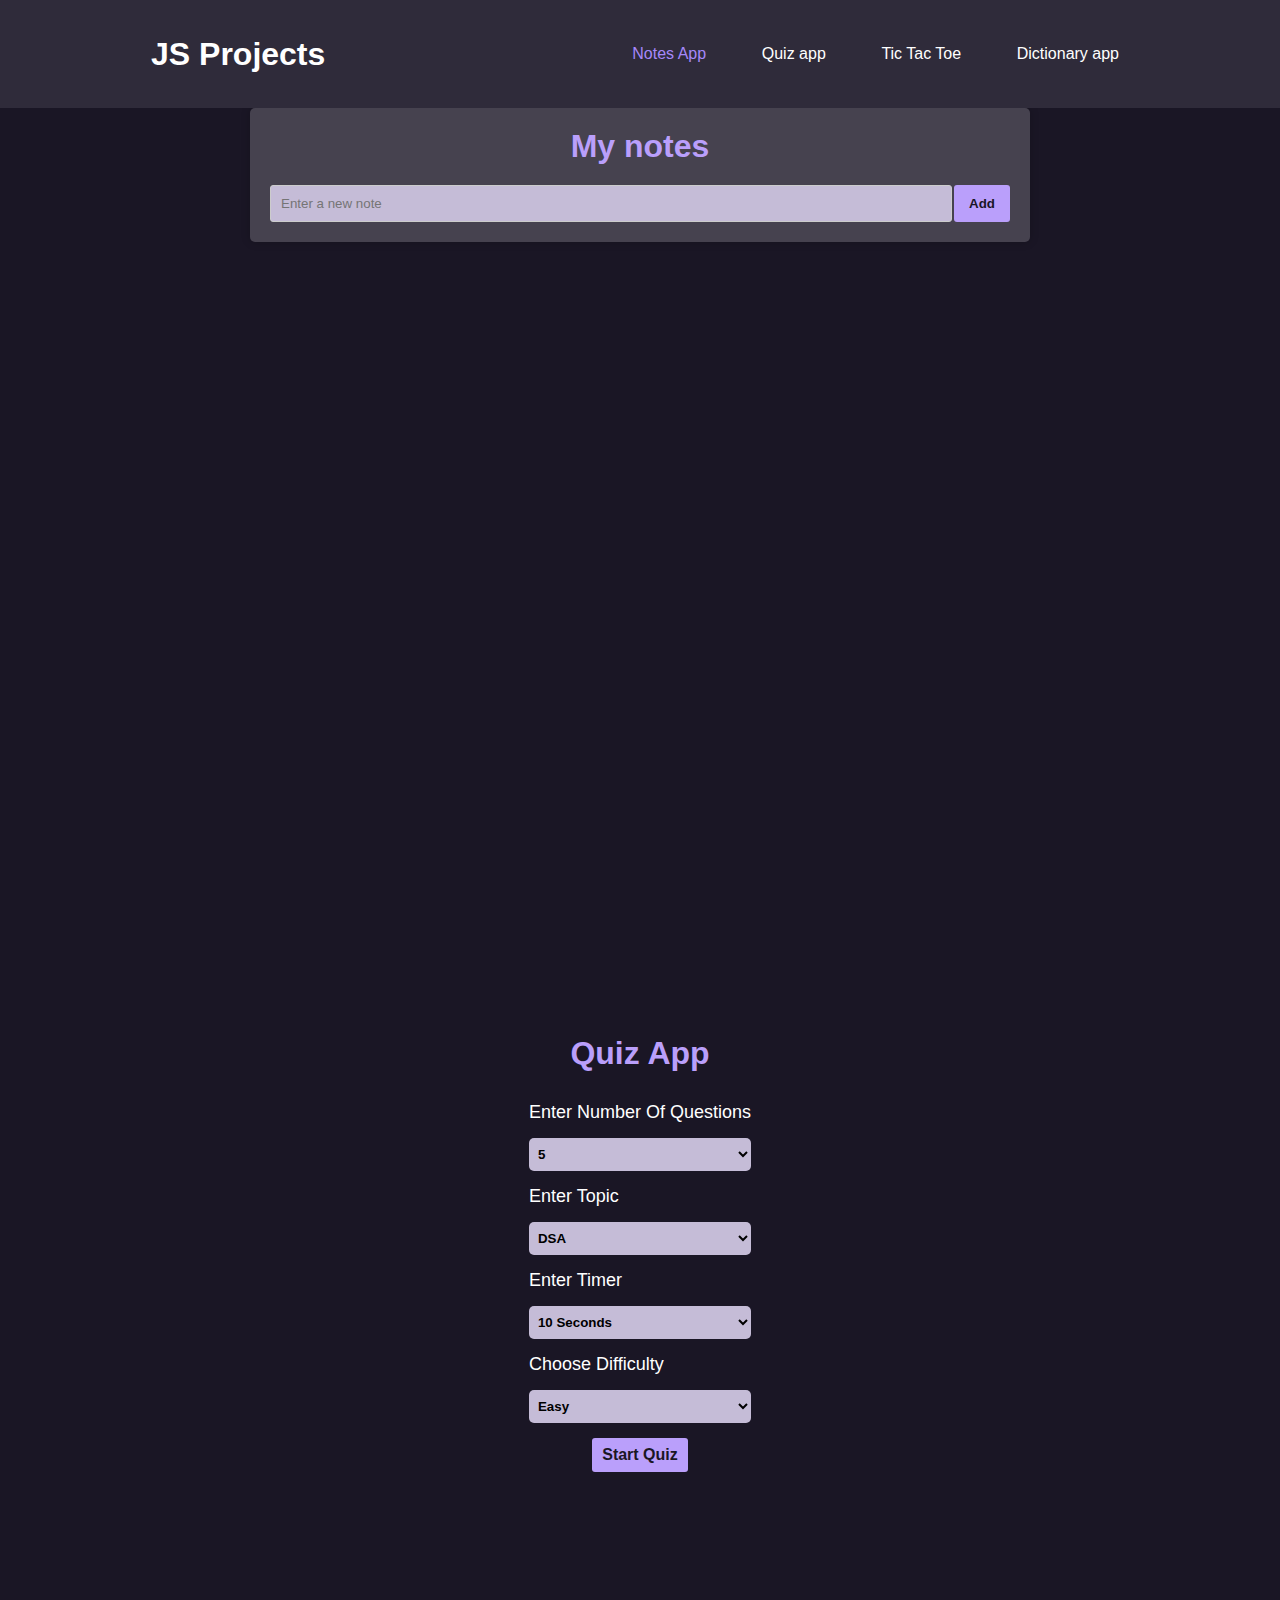
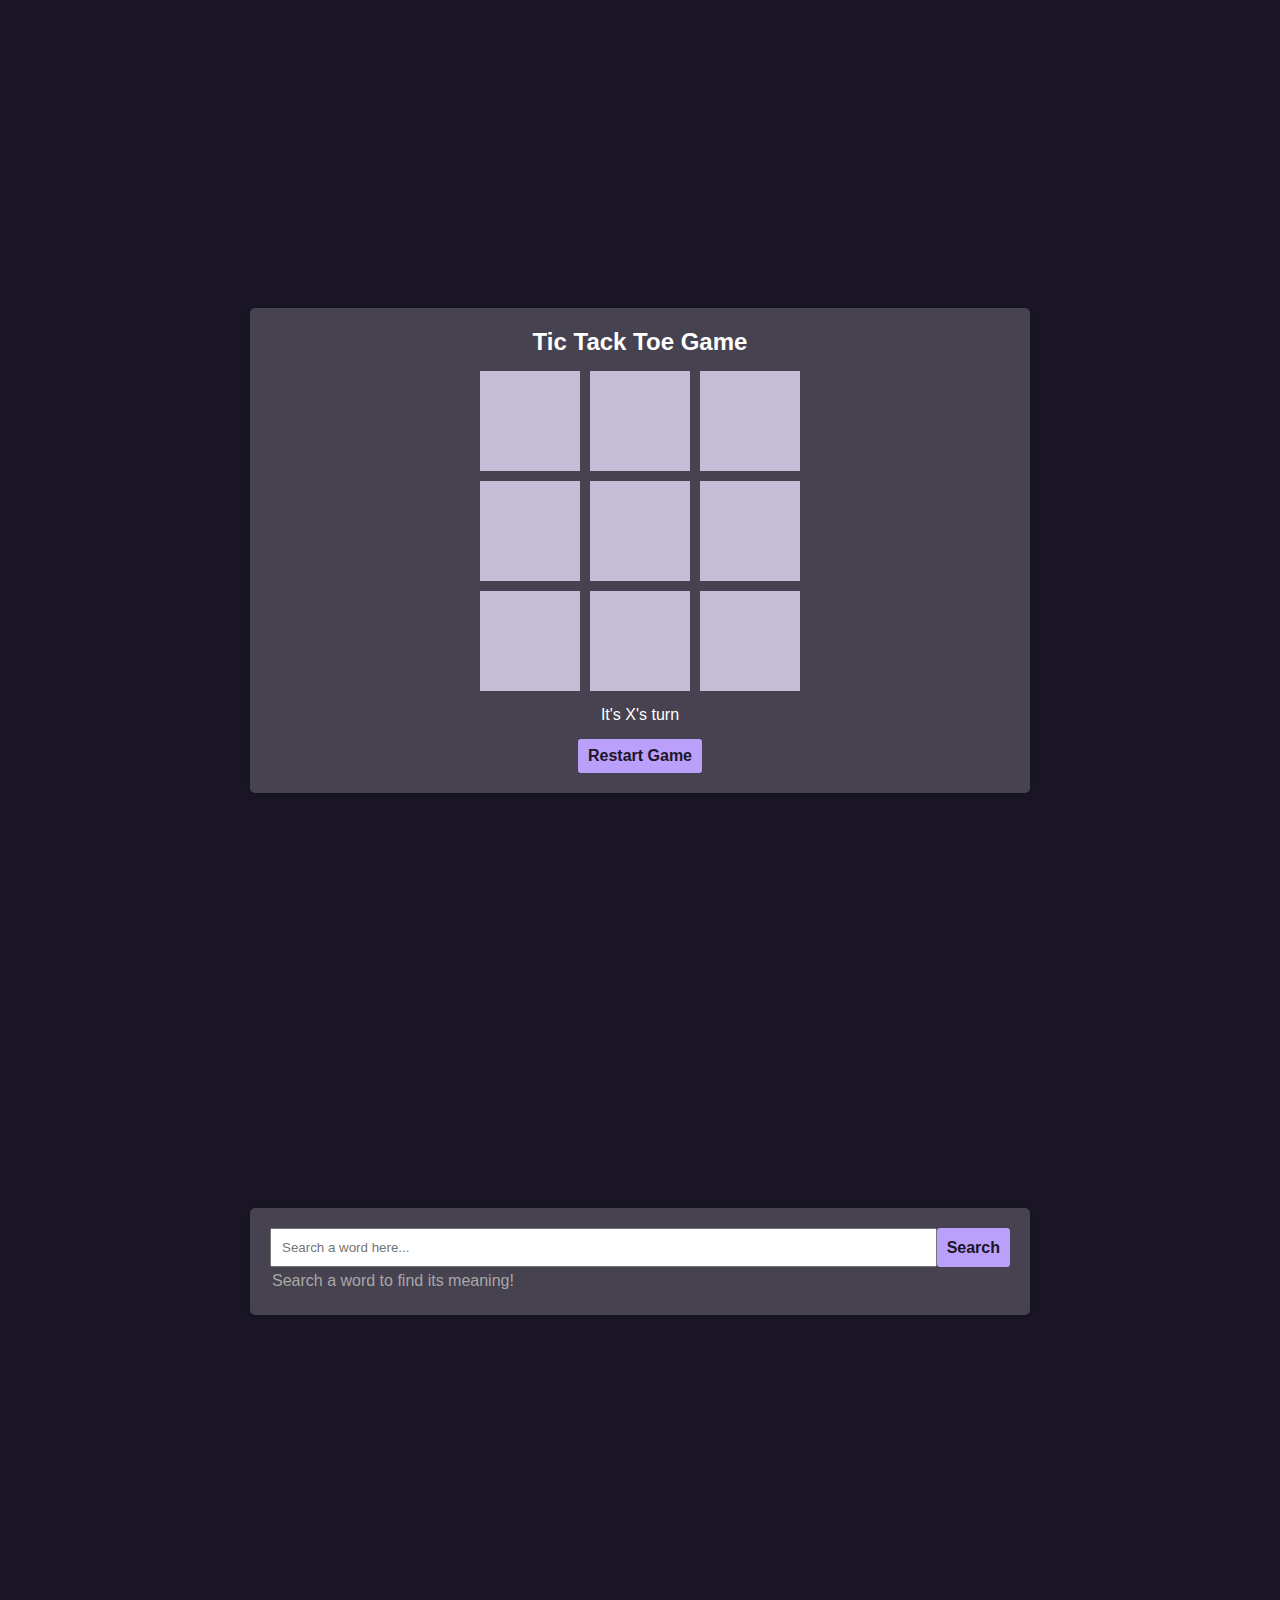
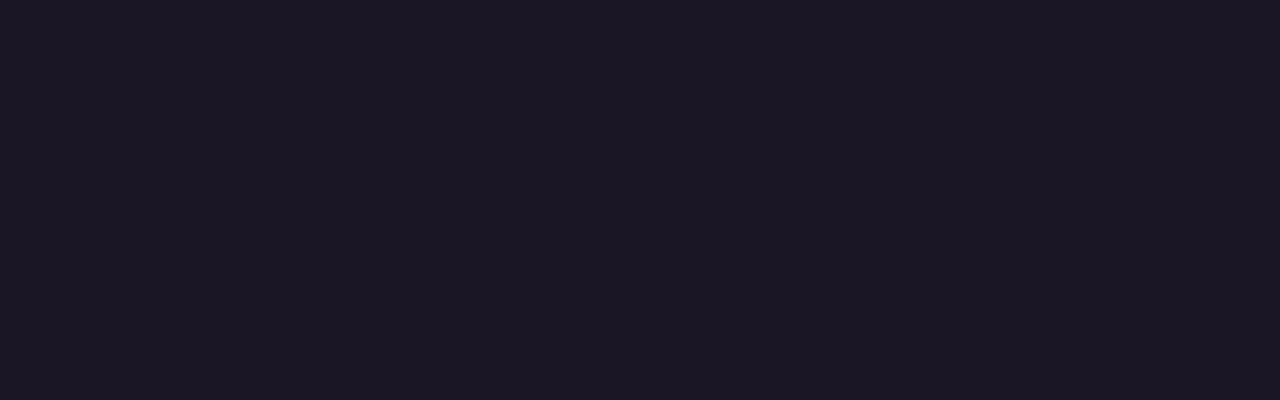
<file: index.html>
<!DOCTYPE html>
<html lang="en">
<head>
    <meta charset="UTF-8">
    <meta name="viewport" content="width=device-width, initial-scale=1.0">
    <title>JS-Projects</title>
    <link
      rel="stylesheet"
      href="https://cdnjs.cloudflare.com/ajax/libs/font-awesome/6.2.1/css/all.min.css"
      integrity="sha512-MV7K8+y+gLIBoVD59lQIYicR65iaqukzvf/nwasF0nqhPay5w/9lJmVM2hMDcnK1OnMGCdVK+iQrJ7lzPJQd1w=="
      crossorigin="anonymous"
      referrerpolicy="no-referrer"
    />
    <link rel="stylesheet" href="style.css">
</head>
<body>
    <!-- nav bar  -->
    <nav>
        <h1>JS Projects</h1>
        <div class="hamburger">&#9776</div>
        <div class="container">
            <div class="navItems">
                <a href="#notes" class="active">Notes App</a>
                <a href="#quiz">Quiz app</a>
                <a href="#ticTac">Tic Tac Toe</a>
                <a href="#Dictionary">Dictionary app</a>
            </div>
        </div>
    </nav>
    <!-- navbar ends -->
    <!-- section for notes app -->
    <section id="notes">
        <div class="notesContainer">
            <h1>My notes</h1>
            <!-- form for adding notes -->
            <form id="noteForm">
                <input type="text" name="nInp" id="noteInput" placeholder="Enter a new note" required>
                <button>Add</button>
            </form>
            <!-- Display the existing notes -->
            <div id="viewNotes">
                <!-- Notes will be added here -->
            </div>
        </div>
    </section>
    <!-- notes ends here -->
    <!-- section for quiz app -->
    <section id="quiz">
        <div class="quizContainer">
            <form class="startQuiz ">
                <h1>Quiz App</h1>
                <div class="settings">
                    <label for="noOfQuestions">Enter Number of Questions</label>
                    <select name="noQ" id="noOfQuestions">
                        <option value="5">5</option>
                        <option value="10">10</option>
                    </select>
                    <label for="topic">Enter Topic</label>
                    <select name="topics" id="topic">
                        <option value="DSA">DSA</option>
                        <option value="Web-Development">Web Development</option>
                        <option value="Python">Python</option>
                    </select>
                    <label for="timer">Enter timer</label>
                    <select name="timer" id="timer">
                        <option value="10">10 seconds</option>
                        <option value="30">30 seconds</option>
                        <option value="60">60 seconds</option>
                    </select>
                    <label for="difficulty">Choose Difficulty</label>
                    <select name="difficulty" id="difficulty">
                        <option value="easy">Easy</option>
                        <option value="medium">Medium</option>
                        <option value="hard">Hard</option>
                    </select>
                </div>
                <button id="startBtn" class="btn">Start Quiz</button>
            </form>
            <div class="quizQna hide">
                <div class="timer">
                    <div class="progress">
                        <div class="progressBar"></div>
                        <span class="progressText">60%</span>
                    </div>
                </div>
                <div class="questions">
                    <h2>Question <span class="currQ">1</span>/<span class="totalQ">5</span></h2>
                    <p class="questionText">In the Rossini opera, what was??? Lorem ipsum dolorequatur!the lorem100 name of 'The Barber of Seville'?</p>
                </div>
                <div class="answers">
                    <div class="ans">
                        <span class="text">Answrer</span>
                        <span class="checkbox">
                            <i class="fas fa-check"></i>
                        </span>
                    </div>
                    <div class="ans ">
                        <span class="text">Answrer</span>
                        <span class="checkbox">
                            <i class="fas fa-check"></i>
                        </span>
                    </div>
                    <div class="ans">
                        <span class="text">Answrer</span>
                        <span class="checkbox">
                            <i class="fas fa-check"></i>
                        </span>
                    </div>
                    <div class="ans">
                        <span class="text">Answrer</span>
                        <span class="checkbox">
                            <i class="fas fa-check"></i>
                        </span>
                    </div>
                    <button id="answerSubmitBtn" class="btn submit" disabled>Submit</button>
                    <button id="nextQuestionBtn" class="btn next">Next</button>
                </div>
            </div>
            <div class="finalResult hide">
                <h1>Quiz Over🎊🎉</h1>
                <p>Your Score: </p>
                <h2 class="yourScore"></h2>
                <button id="restartBtn" class="btn">Restart Quiz</button>
            </div>
        </div>
    </section>
    <!-- quiz app ends here -->
    <!-- tic tac toe starts here -->
    <section id="ticTac">
        <div class="ticTacContainer">
            <h2>Tic Tack Toe Game</h2>
            <div class="board">
                <div class="cell" id="0">0</div>
                <div class="cell" id="1">1</div>
                <div class="cell" id="2">2</div>
                <div class="cell" id="3">3</div>
                <div class="cell" id="4">4</div>
                <div class="cell" id="5">5</div>
                <div class="cell" id="6">6</div>
                <div class="cell" id="7">7</div>
                <div class="cell" id="8">8</div>
            </div>
            <p class="message">It's <span class="turn">X</span>'s turn</p>
            <button id="resetGame" class="btn">Restart Game</button>
        </div>
    </section>
    <!-- tic tac toe ends here -->
    <!-- dictionary starts here -->
    <section id="Dictionary">
        <div class="dictContainer">
            <div class="searchWord">
                <input type="text" placeholder="Search a word here..." id="dictInput">
                <button id="dictBtn" class="btn">Search</button>
            </div>
            <p style="color: rgb(168, 168, 168); margin: 5px 2px;">Search a word to find its meaning!</p>
            <div class="displayWordDetails">
                <!-- <div class="wordHeading">
                    <div class="onlyWord">
                        <h2 class="dictH2">Word</h2>
                        <p>Part of Speech</p>
                    </div>
                    <button class="wordSound">🔊</button>
                </div> -->
                <!-- <hr/>
                <div class="wordMainBody">
                    <div class="wordMeaning">
                        <h3>Meaning-</h3><p>Lorem ipsum dolor sit amet consectetur adipisicing elit. Natus, quisquam?</p>
                    </div>
                    <div class="wordMeaning">
                        <h3>Meaning-</h3><p>Lorem ipsum dolor sit amet consectetur  Lorem ipsum dolor sit amet consectetur adipisicing elit. Illo officiis dolores illum blanditiis amet deserunt aut, necessitatibus ab sint sunt deleniti vel. Modi placeat eius neque at. Ab minus pariatur nostrum! Illum, atque nemo sequi a totam tenetur eum eligendi odit, voluptate debitis odio, harum omnis neque? Placeat, cupiditate et est, perspiciatis iusto sed voluptatum nulla molestiae harum libero quaerat illum excepturi maiores. Quibusdam nihil autem libero. Quidem facere sunt placeat consequuntur vitae nam maxime recusandae facilis, dolore odit tempora, molestias voluptatibus ut quibusdam corporis animi repudiandae iure laudantium incidunt error nemo! Quia neque harum quisquam cumque animi consectetur ducimus!adipisicing elit. Natus, quisquam?</p>
                    </div>
                    <div class="wordMeaning">
                        <h3>Meaning-</h3><p>Lorem ipsum dolor sit amet consectetur adipisicing elit. Natus, quisquam?</p>
                    </div>
                    <div class="wordMeaning">
                        <h3>Meaning-</h3><p>Lorem ipsum dolor sit amet Lorem ipsum dolor sit amet consectetur adipisicing elit. Architecto fugit nobis, distinctio facere ab officia qui eum itaque! Ad minima vitae officia, molestiae veniam beatae aliquid repellendus tempore cumque maxime laboriosam quis pariatur voluptate quo, ex ducimus optio id consequatur neque. Ratione deleniti voluptatum cum quos quam, hic veniam placeat! consectetur adipisicing elit. Natus, quisquam?</p>
                    </div>
                </div> -->
                
            </div>
        </div>
    </section>
    <!-- dictionary ends here -->
    
    <script type="module" src="app.js"></script>
    <!-- js file have two array of objects, storing quiz 
    related data -->
    <script type="module" src="quizData.js"></script>

</body>
</html>
</file>
<file: style.css>
*{
    margin: 0;
    padding: 0;
    box-sizing: border-box;
    scroll-behavior: smooth;
}
:root{
    --bgColor:#1a1625;
    --secondarybgColor:#46424f;
    --navBgColor:#2f2b3a;
    --primaryTextColor:#fff;
    --secondaryTextColor:#908d96;
    --btnColor:#ba9ffb;
    --btnHoverColor:#9171f8;
    --btnTextColor:var(--bgColor);
    --navActiveColor:#a688fa;
    --navActiveBgColor:#1F1D33;
    --inputBoxColor:#c5bcd7;
}
body{
    font-family: 'Gill Sans', 'Gill Sans MT', Calibri, 'Trebuchet MS', sans-serif;
    background-color: var(--bgColor);
    color: var(--primaryTextColor);
}
/* styling for nav */
nav{
    position: fixed;
    top:0;
    width: 100%;
    z-index:1;
    height: 12vh;
    background-color: var(--navBgColor);
    display: flex;
    justify-content: space-around;
    align-items: center;    
}
nav>h1{
    cursor: pointer;
    margin-left: 5px;
}
.hamburger{
    display: none;
}
.navItems{
    display: flex;
    gap:2vw
}
.navItems>a{
    padding:15px ;
    color: var(--primaryTextColor);
    text-decoration: none;

}
.navItems>a:hover{
    color: var(--navActiveColor);
    background-color: var(--navActiveBgColor);
    border-radius: 30%;
    cursor: pointer;
}
/* responsive nav bar */
@media all and (max-width:500px){
    nav{
        height: 10vh;
        /* position: relative; */
    }
    .navItems{
        display: none;
        
    }
    .hamburger{
        display: block;
        font-size:xx-large;
        margin-left: auto;
        margin-right: 5px;
    }
    
    .container{
        position: relative;
    }
    .show{
        position: absolute;
        display: flex;
        flex-direction: column;
        /* max-height: 100%; */
        background-color:var(--navBgColor);
        align-items: center;
        right: 100%;
        /* bottom: 10px; */
        top: -4vh;
        padding:10px 0;
        font-size:small;
        border-radius: 10px;
    }
}
/* changing navbar text based on the section */
a.active{
    color: var(--navActiveColor);
}
/* navbar related styling ends here */
section{
    height: 100vh;
}
.h1{
    position: relative;
    top: 12vh;
}
/* Notes styling here */
#notes{
    /* border-bottom: 2px solid red; */
}
.notesContainer{
    position: relative;
    overflow: auto;
    max-height:524px ;
    top: 12vh;
    max-width: 780px;
    margin: 0 auto;
    background-color:var(--secondarybgColor);
    padding: 20px;
    border-radius: 5px;
    box-shadow: 0 0 10px rgba(0,0,0,0.2);
    
}
.notesContainer>h1{
    text-align: center;
    color: var(--btnColor);
}
.notesContainer>form{
    display: flex;
    column-gap: 2px;
    /* justify-content: space-between; */
    margin-top: 20px;
}
.notesContainer>form>input[type=text]{
    flex: 1;
    padding: 10px;
    border: 1px solid #ccc;
    border-radius: 3px;
    outline: none;
    background-color: var(--inputBoxColor);
}
.notesContainer>form>button{
    padding: 10px 15px;
    cursor: pointer;
    border-radius: 3px;
    background-color: var(--btnColor);
    border: none;
    color: var(--btnTextColor);
    font-weight: 600;
}
.notesContainer>form>button:hover{
    background-color: var(--btnHoverColor);
}
/* for later */
#viewNotes{
    display: grid;
    grid-template-columns: 1fr 1fr 1fr;
    column-gap: 10px;
    position: relative;
    top: 10px;
}
.note {
    min-width: 240px;
    background-color: transparent;
    border: 1px solid #ccc;
    padding: 10px;
    border-radius: 3px;
    position: relative;
    max-height: 300px;
    overflow: auto;
}
.note span{
    clear: both;
}
.note .action-buttons {
    float: right;
    cursor: pointer;
}

.bold {
    font-weight: bold;
}
/* responsive notes design */
@media (max-width: 500px) {
    #viewNotes{
        display: grid;
        grid-template-columns: 1fr 1fr;
        gap: 5px;
        position: relative;
        top: 10px;
    }
    .note {
        min-width: 150px;
        font-size: smaller;
    }    
}
/* Quiz section starts here */
/* utitlity class*/
.quizContainer>.hide{
    display: none !important;
}
.btn{
    padding: 8px 10px;
    cursor: pointer;
    border-radius: 3px;
    background-color: var(--btnColor);
    border: none;
    color: var(--btnTextColor);
    font-weight: 600;
    font-size: medium;
    transition: all 0.3s ease-in-out;
}
.btn:hover{
    background-color: var(--btnHoverColor);
    color: white;
}


/* utility class ends here */
#quiz>.quizContainer{
    position:relative;
    top: 15vh;
}
/* startQuiz start */
.quizContainer>.startQuiz{
    display: grid;
    place-items: center;
    row-gap: 15px;
    height: 100%;
    /* border: 2px solid salmon; */
    
    max-width: 686px;
    margin: 0 auto;
}
.startQuiz>h1{
    color: var(--btnColor);
}
label{
    display: block;
    margin: 15px 0;
    cursor: pointer;
    font-size: large;
    text-transform: capitalize;
}
select{
    text-transform: capitalize;
    width: 100%;
    padding: 8px 5px;
    outline: none;
    cursor: pointer;
    background-color: var(--inputBoxColor);
    border: 2px solid var(--btnColorf);
    border-radius:5px ;
    font-weight: 600;
}
/* second quiz layout */
.quizContainer>.quizQna{
    display: grid;
    place-items: center;
    row-gap: 15px;
    height:100%;
    /* border: 1px solid lightcyan; */
    max-width: 686px;
    margin: 0 auto;
    overflow-y:auto;
    /* position: absolute; */
}
.timer{
 width: 100%;
 height: 40px; 
 display: flex;
 justify-content: center;
 align-items: center;
 /* border: 1px solid red; */

}
.timer>.progress{
    width: 100%;
    height: 33px;
    border-radius: 25px;
    border: 2px solid gray;
    background-color: transparent;
    overflow: hidden;
    position: relative;
}
.timer>.progress>.progressBar{
    width: 100%;
    height: 100%;
    background: linear-gradient(to right,var(--btnHoverColor),var(--btnColor));
}
.timer>.progress>.progressText{
    color: white;
    position: absolute;
    top: 50%;
    left: 50%;
    transform: translate(-50%, -50%);
}
/* question styling */
.questions{
    /* border:2px solid red; */
    width: 100%;
    max-height: 100px;

}
.questions>h2{
    padding:0 10px;
}
.questions>p{
    padding:2px 10px;
    max-height: 70px;
}
/* answers stylings */
.answers{
    width: 100%;
    min-height: 300px;
    overflow-y:auto;
    /* border: 3px solid green; */
    display: grid;
    grid-template-columns: 1fr;
    /* 20/4 = 5 */
    row-gap: 5px;
}
.answers>.ans{
    /* 240/4 = 60 */
    min-height: 50px;
    
    border: 2px solid var(--btnColor);
    display: flex;
    justify-content: space-between;
    align-items: center;

}
.text{
    padding: 0 10px;
}
.ans .checkbox {
    width: 20px;
    height: 20px;
    border-radius: 50%;
    border: 3px solid #3f4868;
    display: flex;
    align-items: center;
    justify-content: center;
    transition: all 0.3s;
    cursor: pointer;
    margin: 0 20px;
  }
  .ans .checkbox i {
    color: indigo;
    font-size: 10px;
    opacity: 0;
    transition: all 0.3s;
  }
  .ans:hover:not(.checked) .checkbox,
  .ans.selected .checkbox {
    background-color: var(--btnColor);
  }
  .ans.selected .checkbox i {
    opacity: 1;
  }
  .ans.correct {
      border-color: #0cef2a;
  }
  .ans.wrong {
    border-color: #fc3939;
  }
  .btn:disabled {
    background: #576081;
    cursor: not-allowed;
  } 
  #answerSubmitBtn .hideBtn{
    display: none !important;
  }
  #nextQuestionBtn.btn.next {
    display: none;
  }

  
/* Final result logic */
.quizContainer>.finalResult{
    display: grid;
    place-items: center;
    height: 100%;
    row-gap: 30px;
    border: 2px solid sandybrown;
    background-color: var(--navBgColor);
    padding: 50px;
    /* border: 1px solid lightcyan; */
    max-width: 500px;
    margin:60px auto;
    overflow-y:auto;
    /* position: absolute; */
}

/* responsive quiz container related work */
@media all and (max-width:500px) {
    #quiz>.quizContainer{
        position:relative;
        top : 10vh;
    }
    
    
    .quizContainer>.finalResult{
        position: relative;
        top: 7vh;
    }
}
/* dictionary related styling */
.dictContainer{
    position: relative;
    overflow: auto;
    max-height:600px ;
    top: 12vh;
    max-width: 780px;
    margin: 0 auto;
    background-color:var(--secondarybgColor);
    padding: 20px;
    border-radius: 5px;
    box-shadow: 0 0 10px rgba(0,0,0,0.2);
}
.searchWord{
    display: flex;
    /* flex-wrap: wrap; */
}
.searchWord>input{
    width: 100%;
    padding: 10px;
}
.searchWord>p{
    color:var(--secondaryTextColor);
    
}
.wordHeading{
    display: flex;
    margin: 10px 0;
}
.wordHeading>.onlyWord>p{
    font-size: 20px;
    color: var(--secondaryTextColor);
}
.wordHeading>.wordSound{
    font-size:18px;
    cursor: pointer;
    margin-left: 8px;
    width: 25px;
    height: 30px;
    background-color: var(--btnHoverColor);
    border:none;
    /* border: 1px solid salmon; */
}
.wordMeaning{
    margin:5px 0;
}
.dictH2{
    color: var(--btnColor);
}
/* dictionary related stylings ends here */
/* tic tac toe styling here */
.ticTacContainer{
    position: relative;
    overflow: auto;
    max-height:524px ;
    top: 12vh;
    max-width: 780px;
    margin: 0 auto;
    background-color:var(--secondarybgColor);
    padding: 20px;
    border-radius: 5px;
    box-shadow: 0 0 10px rgba(0,0,0,0.2);
    display: flex;
    justify-content: center;
    align-items: center;
    flex-direction: column;
    row-gap: 15px;
}
.board{
    display: grid;
    grid-template-columns: 1fr 1fr 1fr;
    gap: 10px;

}
.cell{
    display: grid;
    place-items: center;
    font-size: 3.5rem;
    color: var(--bgColor);
    width:100px;
    height: 100px;
    background-color: var(--inputBoxColor);
    cursor: pointer;
    transition: all 0.3s ease-in-out;
}
.cell:hover{
    background-color: var(--btnHoverColor);
}
.winStyle{
    background-color: var(--btnHoverColor);
    color: white;
}
</file>
